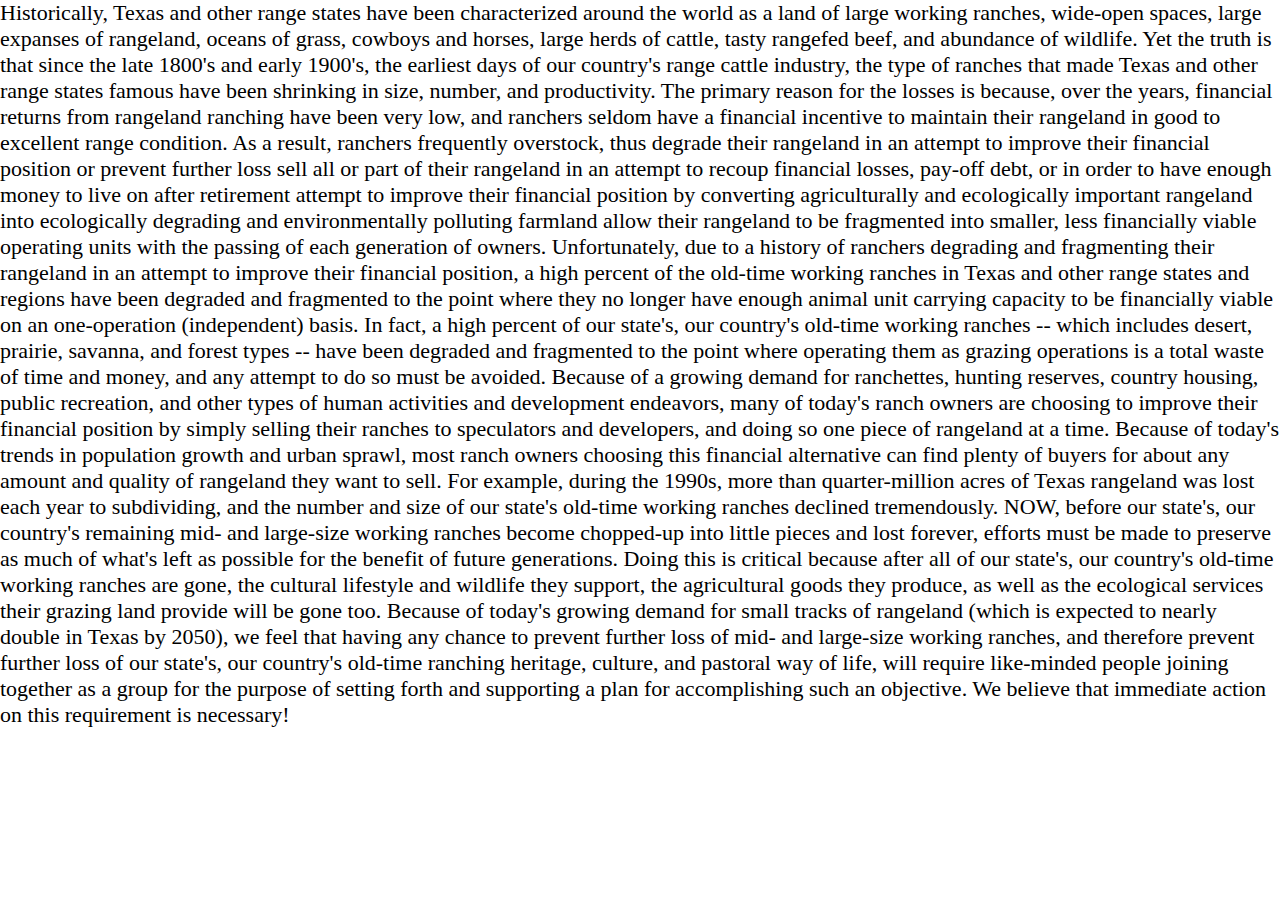
<file: info.html>
<html>
  <head>
    <title>Texas Ranching Conservancy - Info</title>
    <link rel="stylesheet" href="/style.css" />
  </head>
  <body>
    <p>
      Historically, Texas and other range states have been characterized around
      the world as a land of large working ranches, wide-open spaces, large
      expanses of rangeland, oceans of grass, cowboys and horses, large herds of
      cattle, tasty rangefed beef, and abundance of wildlife. Yet the truth is
      that since the late 1800's and early 1900's, the earliest days of our
      country's range cattle industry, the type of ranches that made Texas and
      other range states famous have been shrinking in size, number, and
      productivity. The primary reason for the losses is because, over the
      years, financial returns from rangeland ranching have been very low, and
      ranchers seldom have a financial incentive to maintain their rangeland in
      good to excellent range condition. As a result, ranchers frequently
      overstock, thus degrade their rangeland in an attempt to improve their
      financial position or prevent further loss sell all or part of their
      rangeland in an attempt to recoup financial losses, pay-off debt, or in
      order to have enough money to live on after retirement attempt to improve
      their financial position by converting agriculturally and ecologically
      important rangeland into ecologically degrading and environmentally
      polluting farmland allow their rangeland to be fragmented into smaller,
      less financially viable operating units with the passing of each
      generation of owners. Unfortunately, due to a history of ranchers
      degrading and fragmenting their rangeland in an attempt to improve their
      financial position, a high percent of the old-time working ranches in
      Texas and other range states and regions have been degraded and fragmented
      to the point where they no longer have enough animal unit carrying
      capacity to be financially viable on an one-operation (independent) basis.
      In fact, a high percent of our state's, our country's old-time working
      ranches -- which includes desert, prairie, savanna, and forest types --
      have been degraded and fragmented to the point where operating them as
      grazing operations is a total waste of time and money, and any attempt to
      do so must be avoided. Because of a growing demand for ranchettes, hunting
      reserves, country housing, public recreation, and other types of human
      activities and development endeavors, many of today's ranch owners are
      choosing to improve their financial position by simply selling their
      ranches to speculators and developers, and doing so one piece of rangeland
      at a time. Because of today's trends in population growth and urban
      sprawl, most ranch owners choosing this financial alternative can find
      plenty of buyers for about any amount and quality of rangeland they want
      to sell. For example, during the 1990s, more than quarter-million acres of
      Texas rangeland was lost each year to subdividing, and the number and size
      of our state's old-time working ranches declined tremendously. NOW, before
      our state's, our country's remaining mid- and large-size working ranches
      become chopped-up into little pieces and lost forever, efforts must be
      made to preserve as much of what's left as possible for the benefit of
      future generations. Doing this is critical because after all of our
      state's, our country's old-time working ranches are gone, the cultural
      lifestyle and wildlife they support, the agricultural goods they produce,
      as well as the ecological services their grazing land provide will be gone
      too. Because of today's growing demand for small tracks of rangeland
      (which is expected to nearly double in Texas by 2050), we feel that having
      any chance to prevent further loss of mid- and large-size working ranches,
      and therefore prevent further loss of our state's, our country's old-time
      ranching heritage, culture, and pastoral way of life, will require
      like-minded people joining together as a group for the purpose of setting
      forth and supporting a plan for accomplishing such an objective. We
      believe that immediate action on this requirement is necessary!
    </p>
  </body>
</html>
</file>
<file: style.css>
html {
  background-color: white;
}

body {
  font-family: serif;
  margin: 0 auto;
}

div {
  display: block;
}

img {
  width: 100%;
  position: absolute;
}

p {
  font-family: times;
  color: black;
  font-size: 22px;
}

nav a {
  color: white;
  padding: 5px;
  text-decoration: none;
  font-size: 25px;
  text-style: bold;
  transition-property: color;
  transition-duration: 0.5s;
  transition-timing-function: ease;
}

nav a:hover {
  color: #457EAC;
}

nav li {
  list-style: none;
  display: inline;
  margin-right: 25px;
}

.navbar {
  display: flex;
  z-index: 100;
  background-color: rgb(162, 199, 229, 1);
  position: fixed;
  width: 100vw;
  align-items: center;
  font-size: 20px;
  justify-content: center;
}

h1 {
  font-weight: 900;
  font-family: 'Poppins', sans-serif;
  font-size: 200px;
  text-align: right;
  color: #457EAC;
}

.drop {
  background-color: rgb(162, 199, 229, 1);
  color: white;
  padding: 16px;
  font-size: 16px;
  border: none;
}

.dropdown {
  position: relative;
  display: inline-block;
}

.dropcontent {
  display: none;
  position: absolute;
  background-color: #f1f1f1;
  min-width: 160px;
  box-shadow: 0px 8px 16px 0px rgba(0,0,0,0.2);
  z-index: 1;
}

.dropcontent a {
  color: black;
  padding: 12px 16px;
  text-decoration: none;
  display: block;
}

.dropdown-content a:hover {background-color: #ddd;}

.dropdown:hover .dropdown-content {display: block;}

.dropdown:hover .dropbtn {background-color: #3e8e41;}
</file>
